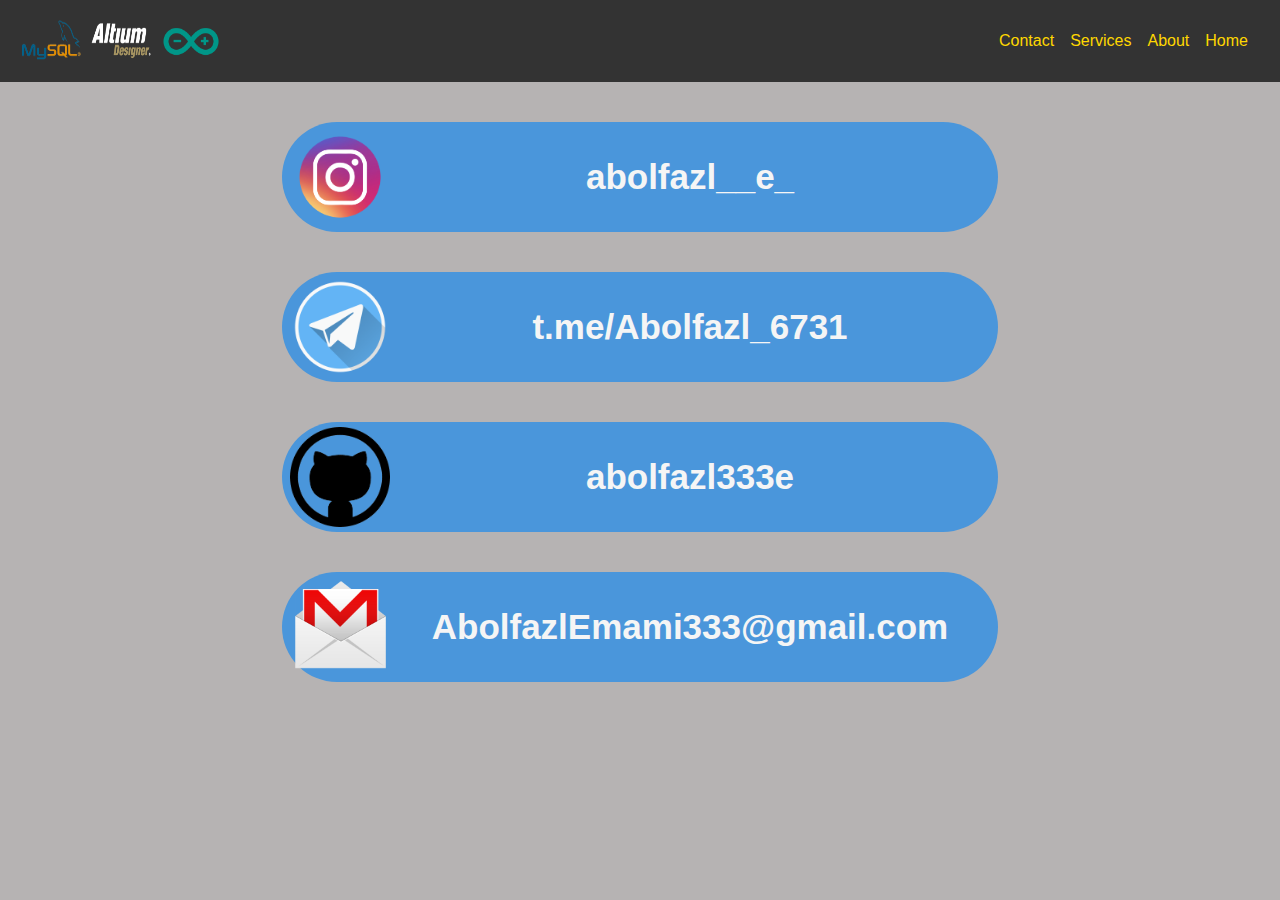
<file: contact.html>
<!DOCTYPE html>
<html lang="en">
<head>
    <meta charset="UTF-8">

    <link rel="stylesheet" href="css/index.css">

    <title>contact</title>
</head>
<body>

    <!-- Google tag (gtag.js) -->
<script async src="https://www.googletagmanager.com/gtag/js?id=G-GQR60KFHNQ"></script>
<script>
  window.dataLayer = window.dataLayer || [];
  function gtag(){dataLayer.push(arguments);}
  gtag('js', new Date());

  gtag('config', 'G-GQR60KFHNQ');
</script>
    
    <header>
        <nav>
            <div class="nav-sec">
                <ul>
                    <li><a href="index.html">Home</a></li>
                    <li><a href="">About</a></li>
                    <li><a href="">Services</a></li>
                    <li><a href="">Contact</a></li>
                </ul>
            </div>

            <div class="nav-logo">
                <img class="Arduino_logo" src="img/Arduino_logo.png" alt="Arduino_logo">
                <img class="Altium_logo" src="img/Altium_logo2.png" alt="Altium_logo">
                <img class="Mysql_logo" src="img/Mysql_logo.png" alt="Mysql_logo">
            </div>
        </nav>
    </header>

    <main>
        <div class="instagram">
            <img src="img/instagram_logo.png" alt="instagram_logo" class="contact_img">
            <p class="contact_p"><a href="https://www.instagram.com/abolfazl__e_">abolfazl__e_</a></p>
        </div>

        <div class="telegram">
            <img src="img/telegram_logo.png" alt="telegram_logo" class="contact_img">
            <p class="contact_p"><a href="https://t.me/Abolfazl_6731">t.me/Abolfazl_6731</a></p>
        </div>

        <div class="github">
            <img src="img/github_logo.png" alt="github_logo" class="contact_img">
            <p class="contact_p"><a href="https://github.com/abolfazl333e/abolfazl333e.github.io">abolfazl333e</a></p>
        </div>

        <div class="Gmail">
            <img src="img/Gmail_logo.png" alt="Gmail_logo" class="contact_img">
            <p class="contact_p">AbolfazlEmami333@gmail.com</p>
        </div>
    </main>


</body>
</html>
</file>
<file: css/index.css>
body, h1, h2, h3, p, ul, li {
    margin: 0;
    padding: 0;
}

body {
    font-family: Arial, sans-serif;
    line-height: 1.6;
    background: #b6b3b3 !important;
}

header {
    direction: rtl;
    background-color: #333;
    color: #fff;
    padding: 1rem;
}

nav {
    display: flex;
    flex-direction: row;
    justify-content: space-between;
    align-items: center;
    height: 100%;
}

.nav-sec {
    max-width: 50%;
    width: 100%;
    height: auto !important;
}

.nav-logo {
    width: 50%;
    display: flex;
    justify-content: left;
}

nav ul {
    list-style: none;
    display: flex;
    width: 40%;
    height: 100%;

}

nav ul li {
    margin-right: 1rem;
    width: 100%;
    text-align: center;
    transition: transform 0.3s ease;
}

.nav-sec ul li:hover {
    transform: scale(1.2);
    font-weight: bolder !important;
}

nav ul li a {
    text-decoration: none;
    width: 100%;
    /*color: #fff;*/
    color: gold;
}

.main-header {
    width: 90%;
    margin: 20px auto;
    background: whitesmoke;
    text-align: center;
    padding: 20px 0;
    border-radius: 5px;
}

.Arduino_logo , .Altium_logo , .Mysql_logo {
    width: 60px;
    height: 50px;
    margin: 0 5px;
}

.container {
    position: relative;
    width: 90%;
    margin: 10px auto;
    padding: 20px;
}

.About_me , .skills {
    position: relative;
    display: flex;
    flex-direction: row-reverse;
    justify-content: space-between;
    width: 70%;
    padding: 30px 10px;
    text-justify: initial;
    /*background: black;*/
    border-radius: 10px;
    margin-bottom: 80px;
}

.About_me  {
    left: 30% !important;
}

.me {
    display: flex;
    flex-direction: column;
    justify-content: space-around;
    align-items: center;
    max-width: 50%;
    width: 100%;
    height: 100%;
}

.me_p {
    color: whitesmoke;
    margin-bottom: 20px;
    /*font-size: 20px;*/
    font-weight: bolder;
}

.About_me_img {
    width: 90%;
    max-width: 70%;
    height: 90%;
}


.About_me_text {
    width: 100%;
    max-width: 50%;
    border: 1px solid #ccc;
    padding: 20px;
    border-radius: 10px;
    color: #807f7f;
}

.slider-container {
    position: relative;
    display: flex;
    align-items: center;
    justify-content: center;
    border-radius: 10px;
    width: 100%;
    max-width: 60%;
    padding: 20px;
    color: #807f7f;
    background: #a19f9f;
    height: 330px;
    margin-left: 30px ;
}

#sliderImage {
    max-width: 100%;
    width: 500px;
    height: 100%;
    margin: 0 20px;
    opacity: 1;
    transition: opacity 0.5s ease; /* CSS transition for image fade animation */
}

#prevBtn , #nextBtn {
    position: absolute;
    border-radius: 50%;
    padding: 5px;
    width: 40px;
    height: 40px;
    opacity: 30%;
    transition: 0.4s;
    cursor: pointer;
}

#prevBtn {
    left: 0;
}

#nextBtn {
    right: 0;
}


#prevBtn:hover , #nextBtn:hover {
    opacity: 100%;
}

.skills_description {
    display: flex;
    flex-direction: column;
    justify-content: space-around;
    align-items: center;
    color: #efefd1;
    padding: unset;
    width: 100%;
    max-width: 40%;
}

.skills_img {

    width: 100%;
    height: 100%;
    max-width: 70%;
    max-height: 80%;
    margin: 0 auto;
}

.skills_h3 {
    width: 100%;
    height: 100%;
    max-width: 60%;
    max-height: 20%;
    text-align: center;
}

.fade-in-div {
    opacity: 0;
    transition: opacity 1.5s ease; /* CSS transition for fade animation */
}

.fade-in-div-delay {
    opacity: 0;
    transition:  0.5s opacity 2.5s ease; /* CSS transition for fade animation */
}

.project_slider {
    width: 90%;
    /*max-width: 800px;*/
    overflow: hidden;
    position: relative;
    padding: 30px 5px;
    display: flex;
    flex-direction: column;
    justify-content: space-between;
    margin: 0 auto;
}

.project_slider_container {
    width: 80%;
    margin: 0 auto;
    padding: 20px 0;
    /*border: 15px solid #dcd9d9;*/
    background: #efefd1;
    display: none;
    transition: visibility 0.7s ease-in-out 0.7s;
}

.project_slider_top_p {
    text-align: center;
    background: black;
    height: 50px;
    color: gold;
    padding: 30px 60px;
    border-right: 15px solid whitesmoke;
    border-left: 15px solid whitesmoke;
    border-top: 15px solid whitesmoke;
    border-bottom: unset;
    border-radius: 100px 100px 0 0;
    user-select: none;
    cursor: pointer;
    z-index: 1;
}

.project_slider_bottom_p {
    text-align: center;
    background: black;
    height: 50px;
    color: gold;
    padding: 30px 60px;
    border-right: 15px solid whitesmoke;
    border-left: 15px solid whitesmoke;
    border-bottom: 15px solid whitesmoke;
    border-top: 5px solid whitesmoke;
    border-radius: 0 0 100px 100px;
}

.open_projects {
    display: block ;
}

.go_down {
    border-top: unset !important;
}

.project_slider img {
    width: 70%;
    margin: 0 auto;
    height: 400px;
    display: none;
}

.project_slider img.active {
    display: block;
}

.github-footer {
    background-color: #333;
    color: white;
    padding: 50px 0;
    display: flex;
    flex-direction: row;
    justify-content: space-between;
    align-items: center;
    margin: 0 auto;
    align-content: space-between;
}

.footer-content {
    display: flex;
    justify-content: space-around;
    align-items: center;
    /*max-width: 800px;*/
    margin: 0 auto !important;
    width: 100%;
}

.profile-info img , .copy img {
    width: 180px;
    height: 180px;
    border-radius: 50%;
    object-fit: fill;
    box-shadow: 0 3px 6px rgba(0, 0, 0, 0.2);
    margin-bottom: 20px;
}

.contact-info {

}

.contact-info-img img {
    width: 180px;
    height: 180px;
    border-radius: 50%;
    object-fit: scale-down;
    box-shadow: 0 3px 6px rgba(0, 0, 0, 0.2);
    margin-bottom: 20px;
    align-items: center;
    background: #4a96db;
}

.contact-info , .profile-info {
    align-items: center;
}

/*.contact-info-img img {*/
/*    position: relative;*/
/*    width: 100%;*/
/*    max-width: 200px;*/
/*    margin: auto;*/

/*}*/

.profile-info h2,
.profile-info p {
    margin: 0;
    color: white;
}

.contact-info h3 {
    margin-bottom: 20px;
    color: white;
}

.contact-info p {
    margin: 0;
    color: white;
}

.contact-info a {
    color: #bbdefb;
    text-decoration: none;
    transition: color 0.3s ease;
}

.contact-info a:hover {
    color: white;
}

.copy {
    text-align: center;
    /*margin-top: 30px;*/
    font-size: 14px;
    color: #999;
    margin: 0 auto !important;
    width: 100%;
}

/*footer {*/
/*    background-color: #333;*/
/*    color: #fff;*/
/*    text-align: center;*/
/*    padding: 1rem 0;*/
/*    display: flex;*/
/*    flex-direction: row;*/
/*}*/

/************************************************ contact *********************************************************/

.instagram , .telegram , .github , .Gmail {
    border-radius: 55px;
    padding: 5px 8px;
    background: #4a96db;
    margin: 40px auto;
    width: 700px;
    height: 100px;
    align-items: center;
    display: flex;
    justify-content: space-between;
    text-align: center !important;
}

.contact_img {
    width: 100px;
    height: 100%;
    margin: auto 0 !important;
}

.contact_p {
    text-align: center;
    font-weight: bolder;
    font-size: 35px;
    margin: 0 auto;
    color: whitesmoke;
}

.contact_p a {
    text-decoration: none !important;
    color: whitesmoke;
}

.group {
    text-align: center;
    white-space: nowrap;
    overflow: hidden;
    padding: 0 ;
    /* border: 1px solid #ccc2a4; */
    border-radius: 1.5rem;
    max-width: 100%;
    width: 100%;
    margin: 0 auto 20px;
    /* background: linear-gradient(135deg, #295fd5, #9d8ce0); */
    box-shadow: 5px 12px 29px -8px #2c3338;
    /*background: whitesmoke;*/
}

.item {
    width: 14vw;
    height: 70vh;
    background-position: center;
    background-size: 90vh;
    background-repeat: no-repeat;
    margin: 1vw;
    border: 1px solid #bdbaba;
    border-radius: 3vw;
    display: inline-block;
    cursor: pointer;
    background-color: #ccc2a4;
}

.group_title {
    padding: 15px 0;
    background-color: wheat;
    /*border-bottom: 2px solid wheat;*/
}

.card_container {
    position: relative;
    display: flex;
    justify-content: center;
    align-items: center;
    flex-wrap: nowrap;
    gap: 100px 50px;
    padding: 100px 50px;
    background: rgb(54, 69, 79);
    margin: 40px auto;
    max-width: 95%;
    border-radius: 10px;
}

.card_container .card {
    position: relative;
    display: flex;
    justify-content: center;
    align-items: center;
    width: 350px;
    max-width: 100%;
    height: 300px;
    background: white;
    border-radius: 20px;
    transition: 0.5s;
    box-shadow: 0 35px 80px rgba(0, 0, 0, 0.15);
}

.card_container .card:hover {
    height: 400px;
}

.card_container .card .img-box {
    position: absolute;
    top: 20px;
    width: 80%;
    height: 220px;
    background: #333;
    border-radius: 12px;
    overflow: hidden;
    transition: 0.5s;
}

.card_container .card:hover .img-box {
    top: -100px;
    scale: 0.75;
    /*box-shadow: 0 15px 45px rgba(0, 0, 0, 0.2);*/
}

.card_container .card .img-box img {
    position: absolute;
    top: 0;
    left: 0;
    width: 100%;
    height: 100%;
    object-fit: cover;
}



.card_container .card .content {
    position: absolute;
    top: 252px;
    width: 100%;
    height: 35px;
    padding: 0 30px;
    text-align: center;
    overflow: hidden;
    transition: 0.5s;
}

.card {

    position: relative !important; /* Ensure proper positioning */
    width: 100%;
    height: auto;

}

.card_container .card:hover .content {
    top: 130px;
    height: 250px;
}

.card_container .card .content h2 {
    font-size: 1.5rem;
    font-weight: 700;
    color: var(--clr);
}

.card_container .card .content p {
    color: #333;
    padding: 0 25px;
}

.card_container .card .content a {
    position: relative;
    top: 15px;
    display: inline-block;
    padding: 12px 25px;
    text-decoration: none;
    background: var(--clr);
    color: black !important;
    font-weight: 500;
}

.card_container .card .content a:hover {
    opacity: 0.8;
}

@media (max-width: 480px) {
    .card_container .card {
        width: 230px;
        border-radius: 15px;
    }

    .card_container .card .img-box {
        width: 185px;
        border-radius: 10px;
    }

    .card_container .card .content p {
        font-size: 0.8rem;
    }

    .card_container .card .content a {
        font-size: 0.9rem;
    }
}


.content h2 {
    margin: 8px 0;
}

.content p {
    line-height: 1.5;
}
</file>
